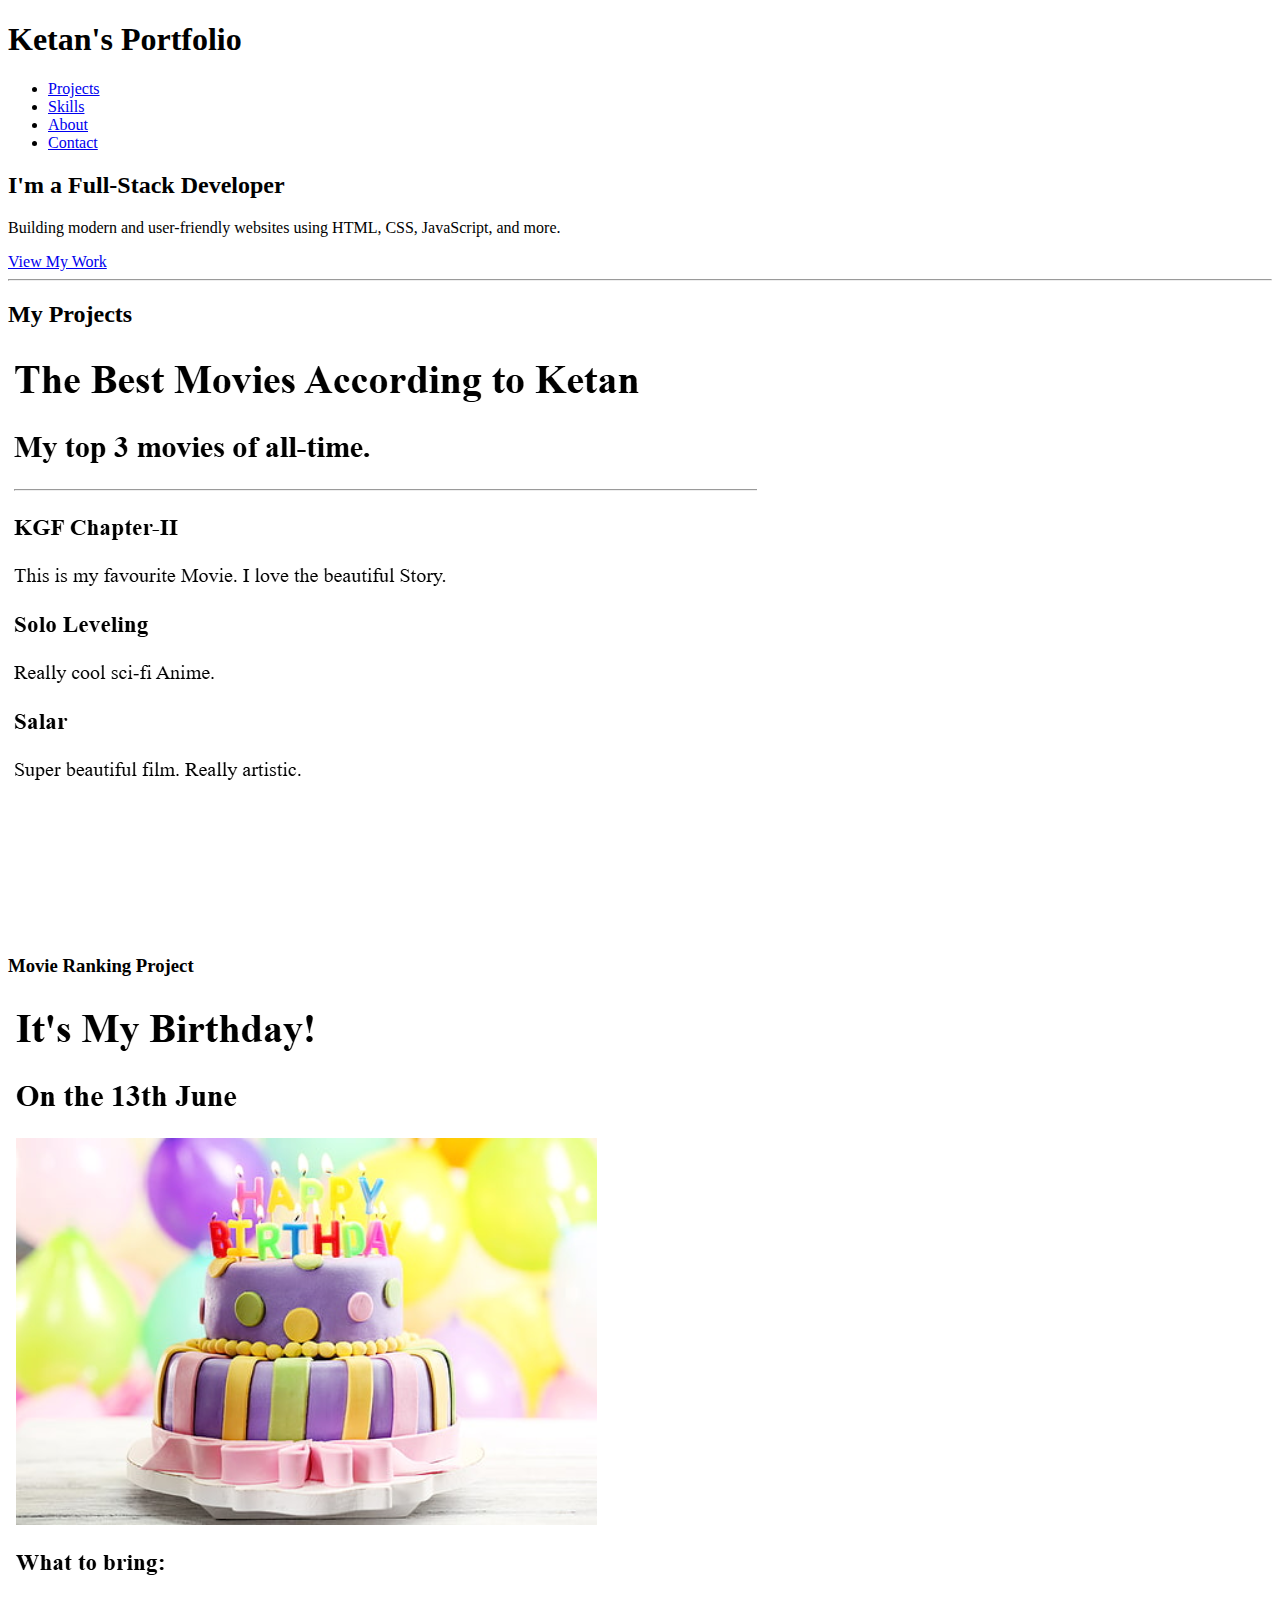
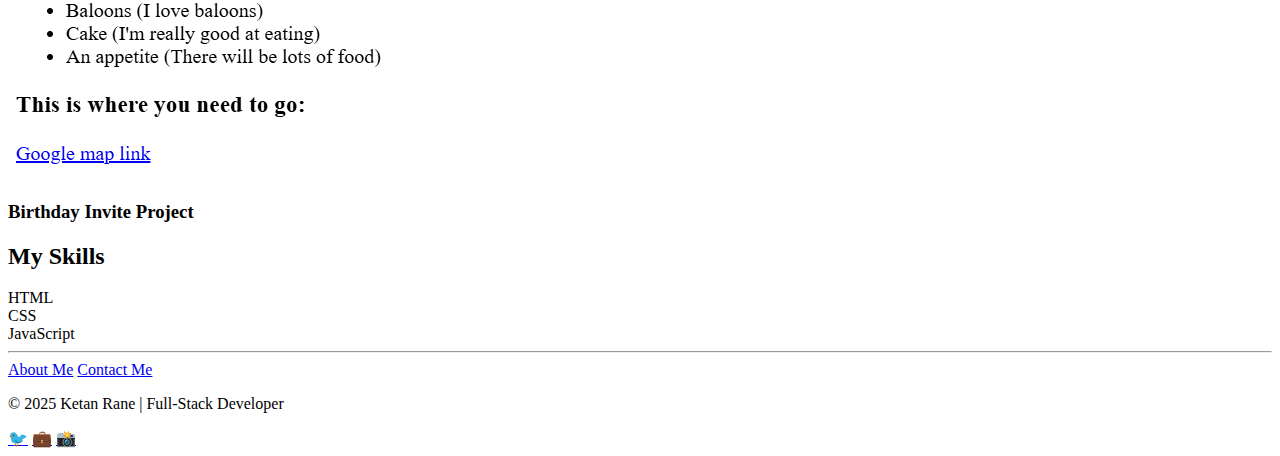
<file: index.html>
<!-- TODO 1: Create the HTML Boilerplate -->
<!DOCTYPE html>
<html lang="en">
<head>
    <meta charset="UTF-8">
    <meta name="viewport" content="width=device-width, initial-scale=1.0">
    <title>Document</title>
</head>
<body>
   <header>
    <nav class="navbar">
      <h1 class="logo">Ketan's Portfolio</h1>
      <ul class="nav-links">
        <li><a href="#projects">Projects</a></li>
        <li><a href="#skills">Skills</a></li>
        <li><a href="./public/about.html">About</a></li>
        <li><a href="./public/contact.html">Contact</a></li>
      </ul>
    </nav>
  </header>
  <!-- END NEW -->

  <!-- 🌟 NEW: Hero Section -->
  <section class="hero">
    <h2>I'm a Full-Stack Developer</h2>
    <p>Building modern and user-friendly websites using HTML, CSS, JavaScript, and more.</p>
    <a href="#projects" class="btn">View My Work</a>
  </section>
  <!-- END NEW -->

  <hr>

  <!-- 🧱 PROJECTS SECTION -->
  <!-- NEW: Wrapped your projects inside a section with class and id -->
  <section id="projects" class="projects-section">
    <h2>My Projects</h2>

    <div class="projects">
      <div class="project-card">
        <a href="./assets/images/Movie-ranking.png" target="_blank">
          <img src="./assets/images/Movie-ranking.png" alt="Movie Ranking Project">
        </a>
        <h3>Movie Ranking Project</h3>
      </div>

      <div class="project-card">
        <a href="./assets/images/Birthday-Invite.png" target="_blank">
          <img src="./assets/images/Birthday-Invite.png" alt="Birthday Invite Project">
        </a>
        <h3>Birthday Invite Project</h3>
      </div>
    </div>
  </section>

   
<section id="skills" class="skills-section">
  <h2>My Skills</h2>
  <div class="skill">
    <span>HTML</span>
    <div class="skill-bar">
      <div class="skill-level html-level"></div>
    </div>
  </div>
  <div class="skill">
    <span>CSS</span>
    <div class="skill-bar">
      <div class="skill-level css-level"></div>
    </div>
  </div>
  <div class="skill">
    <span>JavaScript</span>
    <div class="skill-bar">
      <div class="skill-level js-level"></div>
    </div>
  </div>
</section>

    <hr>
    <a href="./public/about.html">About Me</a>
    <a href="./public/contact.html">Contact Me</a>
 <footer>
    <p>© 2025 Ketan Rane | Full-Stack Developer</p>
    <div class="social-icons">
      <a href="#" class="icon">🐦</a>
      <a href="#" class="icon">💼</a>
      <a href="#" class="icon">📸</a>
    </div>
  </footer>

</body>
</html>
</file>
